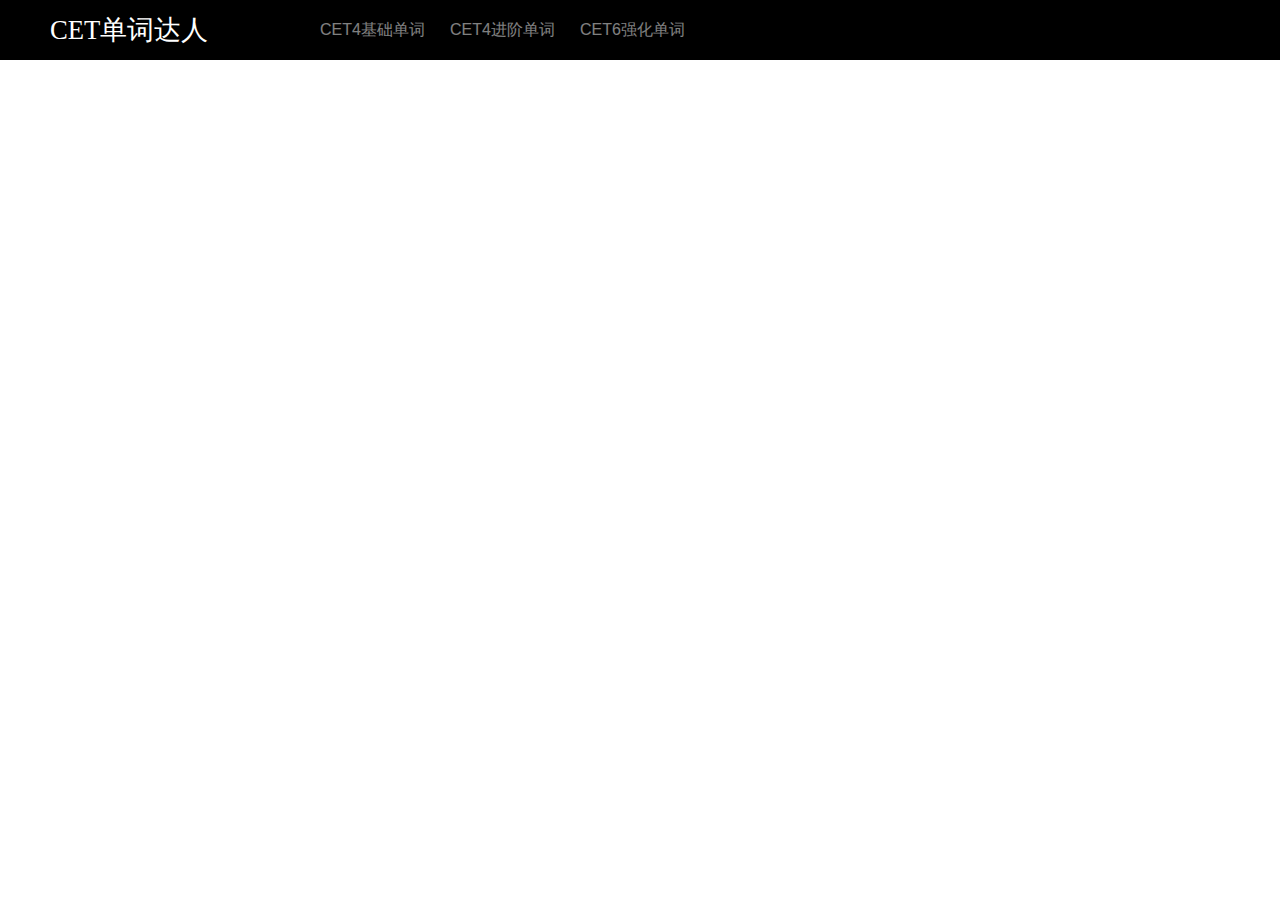
<file: index.html>
<!DOCTYPE html>
<html lang="en">
<head>
    <meta charset="UTF-8">
    <title>CET单词达人计划</title>
    <link href="css/wordlist.css" rel="stylesheet" />
</head>
<body>
<div id="nav">
CET单词达人
<ul>
    <li id="cet4easy">CET4基础单词</li>
    <li id="cet4hard">CET4进阶单词</li>
    <li id="cet6">CET6强化单词</li>
</ul>
</div>
</body>
</html>
</file>
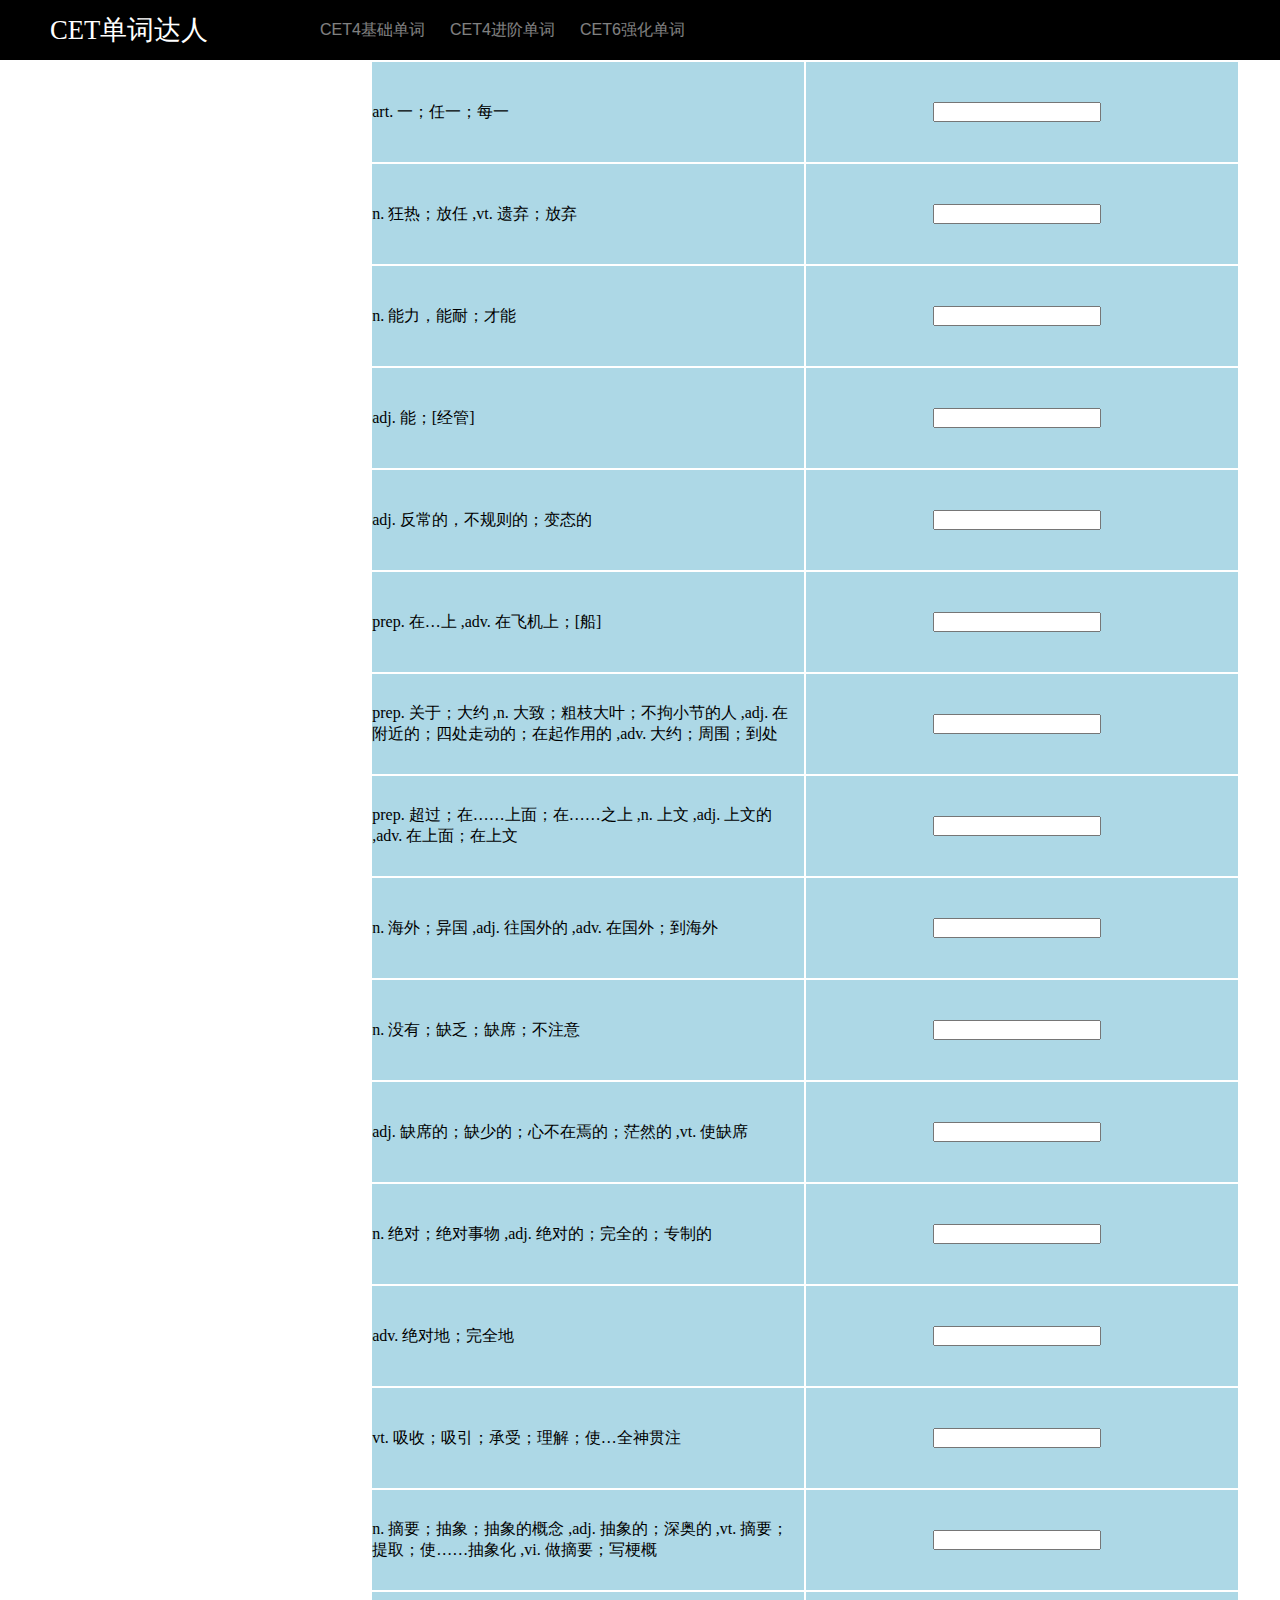
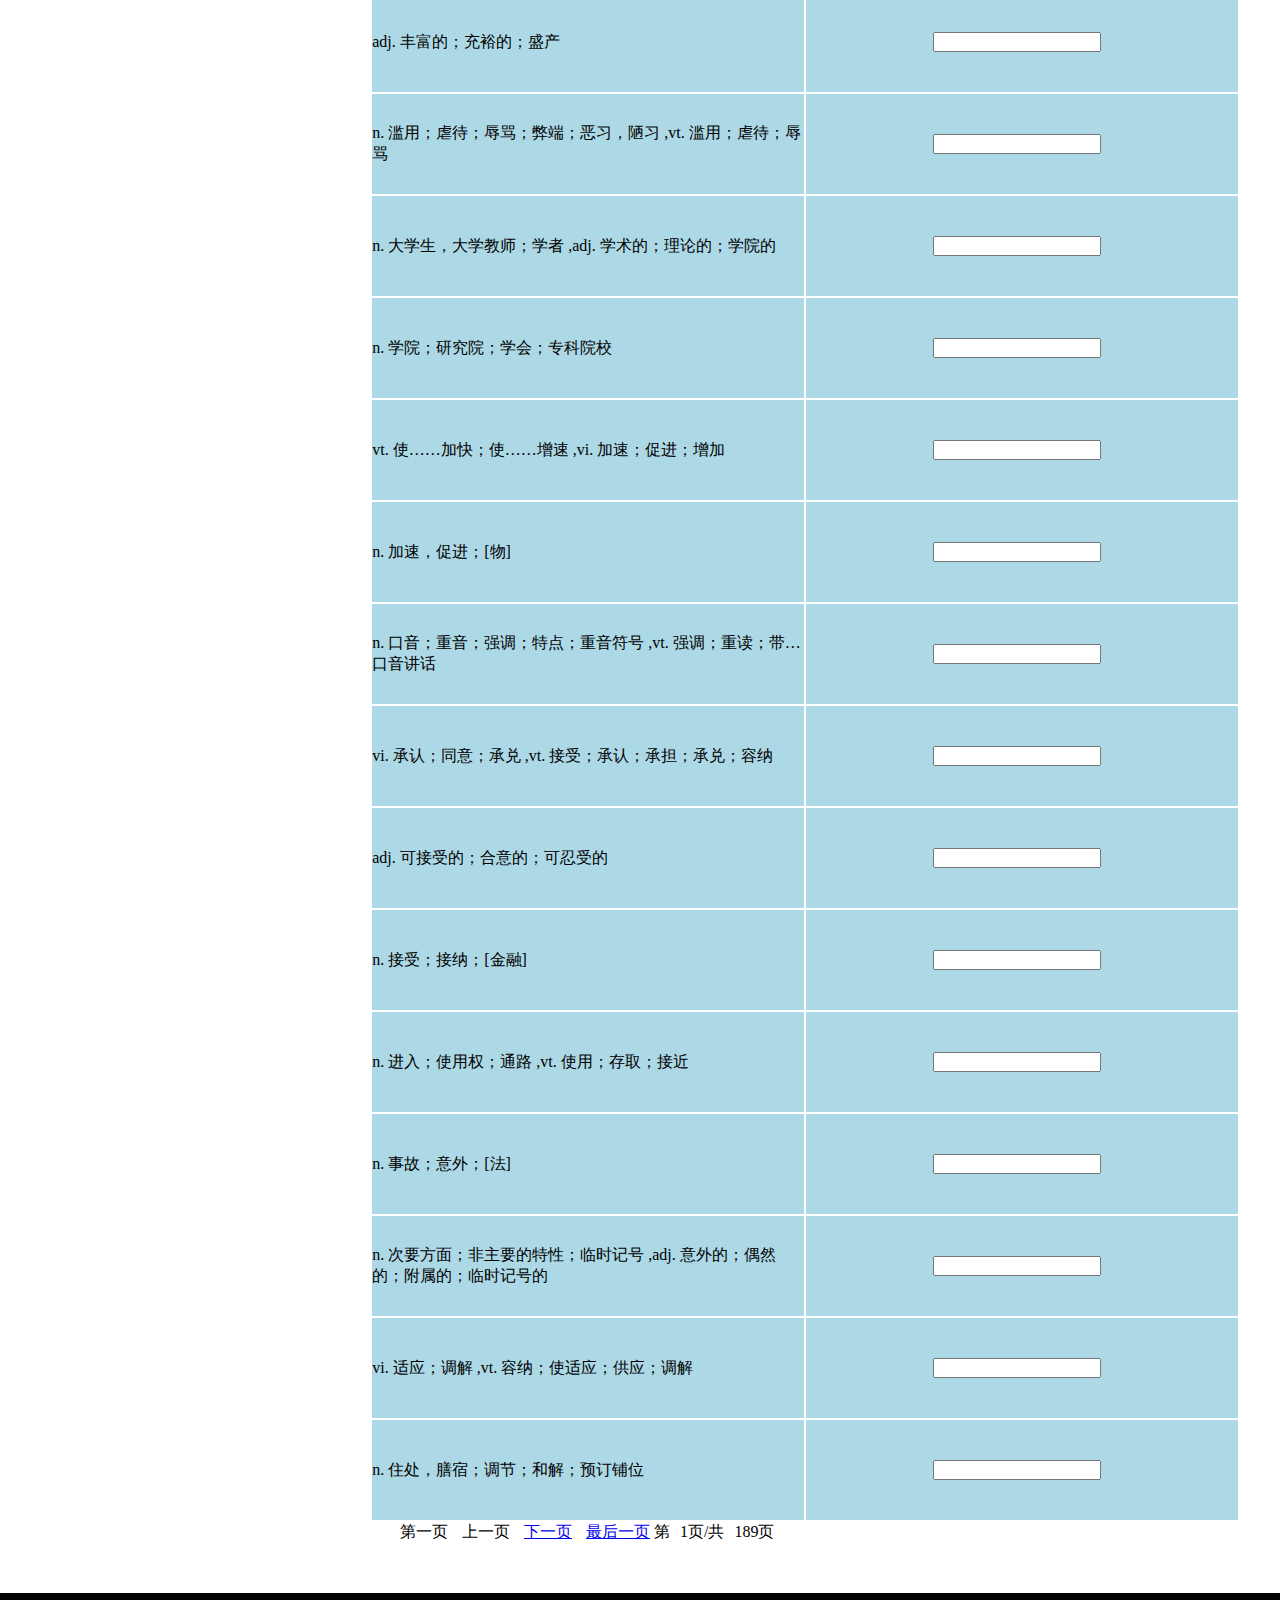
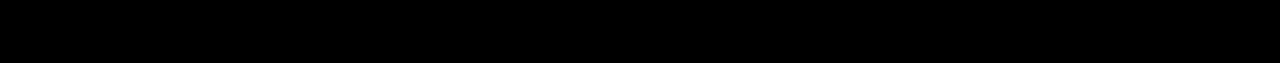
<file: cet4easy.html>
<!DOCTYPE html>
<html lang="en">
<head>
    <meta charset="UTF-8" http-equiv="Access-Control-Allow-Origin" content="*">
    <title>CET单词达人计划</title>
    <script src="js/show-wordlist.js"></script>
    <link href="css/wordlist.css" rel="stylesheet" />
</head>
<body>
<div id="nav">
    CET单词达人
    <ul>
        <li>CET4基础单词</li>
        <li>CET4进阶单词</li>
        <li>CET6强化单词</li>
    </ul>
</div>
    <table id="wordlist">

    </table>
<div class="controlpanel">
<span id="spanFirst">第一页</span> <span id="spanPre">上一页</span> <span id="spanNext">下一页</span> <span id="spanLast">最后一页</span> 第<span id="spanPageNum"></span>页/共<span id="spanTotalPage"></span>页
</div>
<div id="bottom"></div>
</body>
</html>
</file>
<file: css/wordlist.css>
*{
    margin:0;
    padding:0;
    font-family: "Microsoft YaHei UI";
}
#nav{
    height: 60px;
    width: 1900px;
    font:20pt/60px "Microsoft YaHei UI";
    color: white;
    text-indent: 50px;
    background: black;
}
#nav ul{
    text-indent: 0;
    position:absolute;
    list-style: none;
    color: white;
    font-size:12pt;
    top:0px;
    left:300px;
}
#nav li{
    float: left;
    cursor: pointer;
    margin-left: 20px;
    width: 110px;
    font-family: Arial;
    opacity: 0.5;
}
#nav li:hover{
    opacity: 1;
    background-color: darkslategrey;
    transition:0.3s linear;
}
#wordlist{
    margin:0 auto;
    width: 1200px;
}
#wordlist td{
    height: 100px;
    background-color: lightblue;
    /*border:black solid 1px;*/
}
.trans{
    width:400px;
}
.word{
    text-align: center;
    width: 100px;
    opacity: 0;
}
.word:hover{
    opacity: 1;
    transition: 0.2s linear;
}
.phonetic{
    text-align: center;
    width: 200px;
    opacity: 0;
}
.inputword{
    width: 400px;
    text-align: center;
}
.controlpanel{
    margin:0 auto;
    display: block;
    width: 500px;
}
.controlpanel span{
    margin-left: 10px;
}
#bottom{
    width: 1900px;
    height: 70px;
    background-color: black;
    margin-top: 50px ;
}
.checkico{
    color: red;
    display: inline-block;
    margin-left: 10px;
}
</file>
